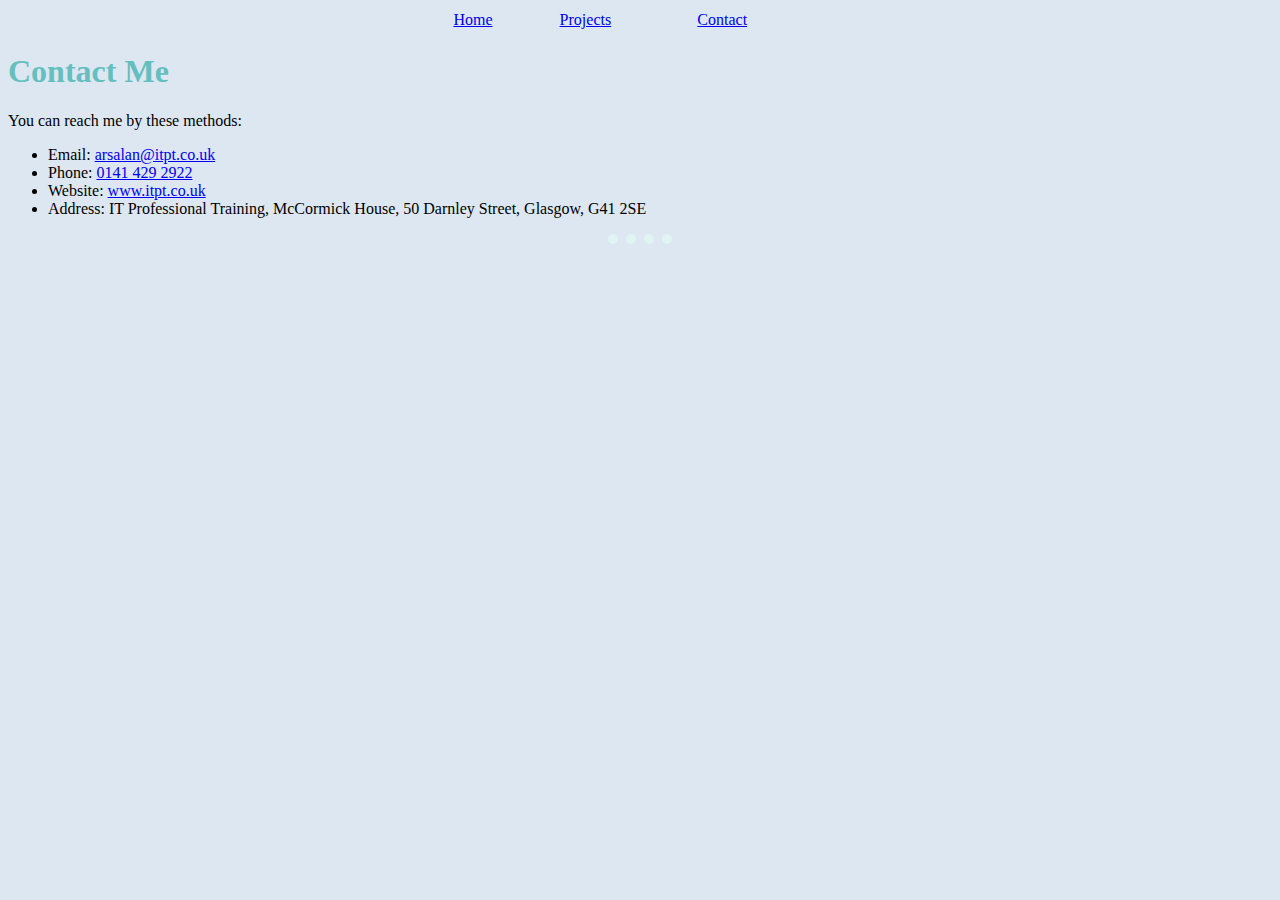
<file: contact.html>
<!DOCTYPE html>
<html lang="en" dir="ltr">
  <head>
    <meta charset="utf-8">
    <title>Contact Me</title>
    <link rel="stylesheet" href="styles.css">
  </head>
  <body>
    <table width="30%" align="center">
    <tr>
      <td><a href="index.html">Home</a></td>
      <td><a href="projects.html">Projects</a></td>
      <td><a href="contact.html">Contact</a></td>
    </tr>
  </table>
    <h1>Contact Me</h1>
    <p>You can reach me by these methods:</p>
    <ul>
      <li>Email: <a href="mailto:arsalan@itpt.co.uk">arsalan@itpt.co.uk</a></li>
      <li>Phone: <a href="tel:+441414292922">0141 429 2922</a></li>
      <li>Website: <a href="https://www.itpt.co.uk">www.itpt.co.uk</a></li>
      <li>Address: IT Professional Training, McCormick House, 50 Darnley Street, Glasgow, G41 2SE</li>
    </ul>
    <hr>

  </body>
</html>
</file>
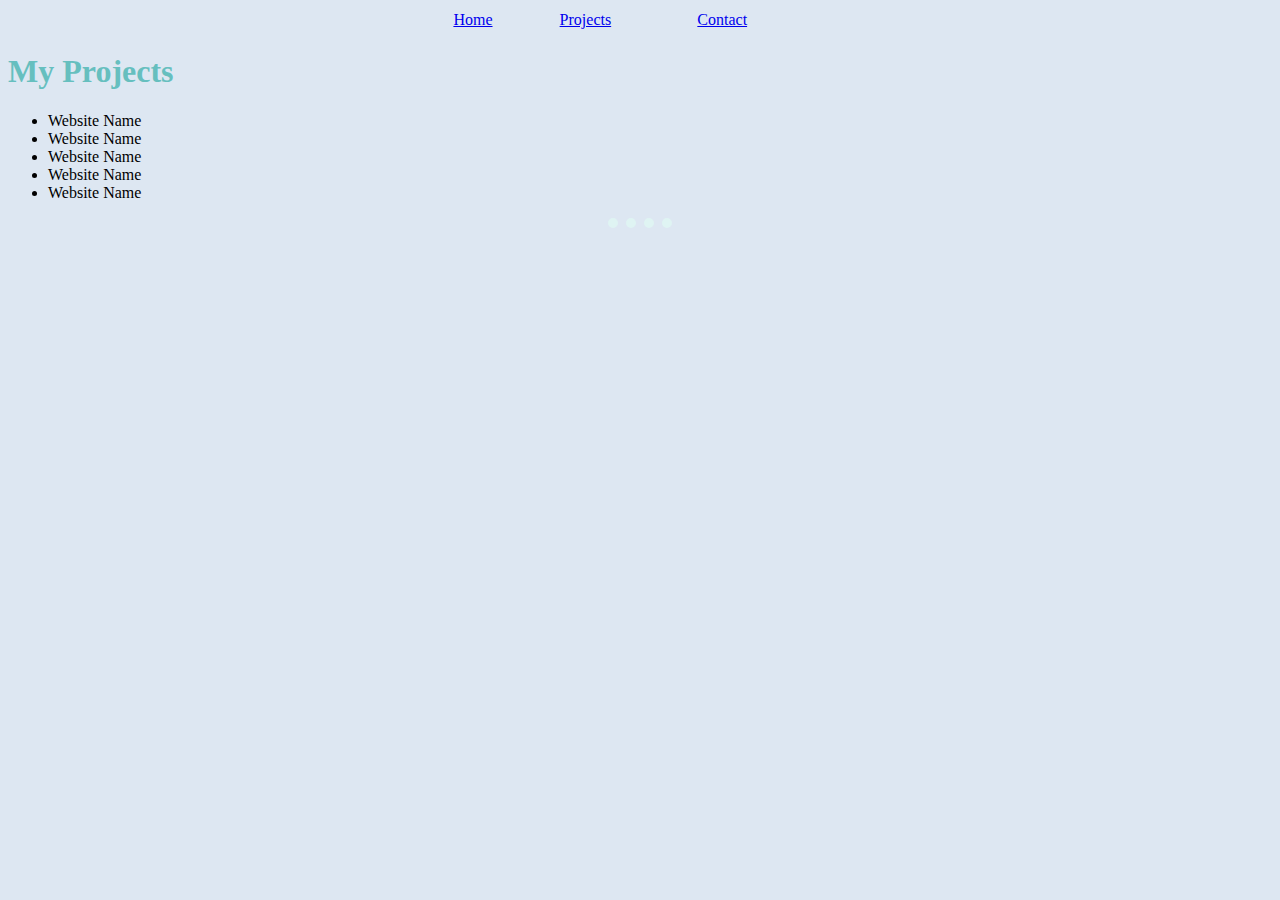
<file: projects.html>
<!DOCTYPE html>
<html lang="en" dir="ltr">

<head>
  <meta charset="utf-8">
  <title>My Projects</title>
  <link rel="stylesheet" href="styles.css">
</head>

<body>
  <table width="30%" align="center">
  <tr>
    <td><a href="index.html">Home</a></td>
    <td><a href="projects.html">Projects</a></td>
    <td><a href="contact.html">Contact</a></td>
  </tr>
</table>
  <h1>My Projects</h1>
  <ul>
    <li>Website Name</li>
    <li>Website Name</li>
    <li>Website Name</li>
    <li>Website Name</li>
    <li>Website Name</li>
  </ul>
  <hr>

</body>

</html>
</file>
<file: styles.css>
h1 {
color:#66BFBF;
}
h2 {
color:#66BFBF;
}
body {
background-color:#dde7f2;
}
hr {
  border-style: dotted none none;
  border-width: 10px;
  width: 5%;
  color: #dff4f3;

}
</file>
